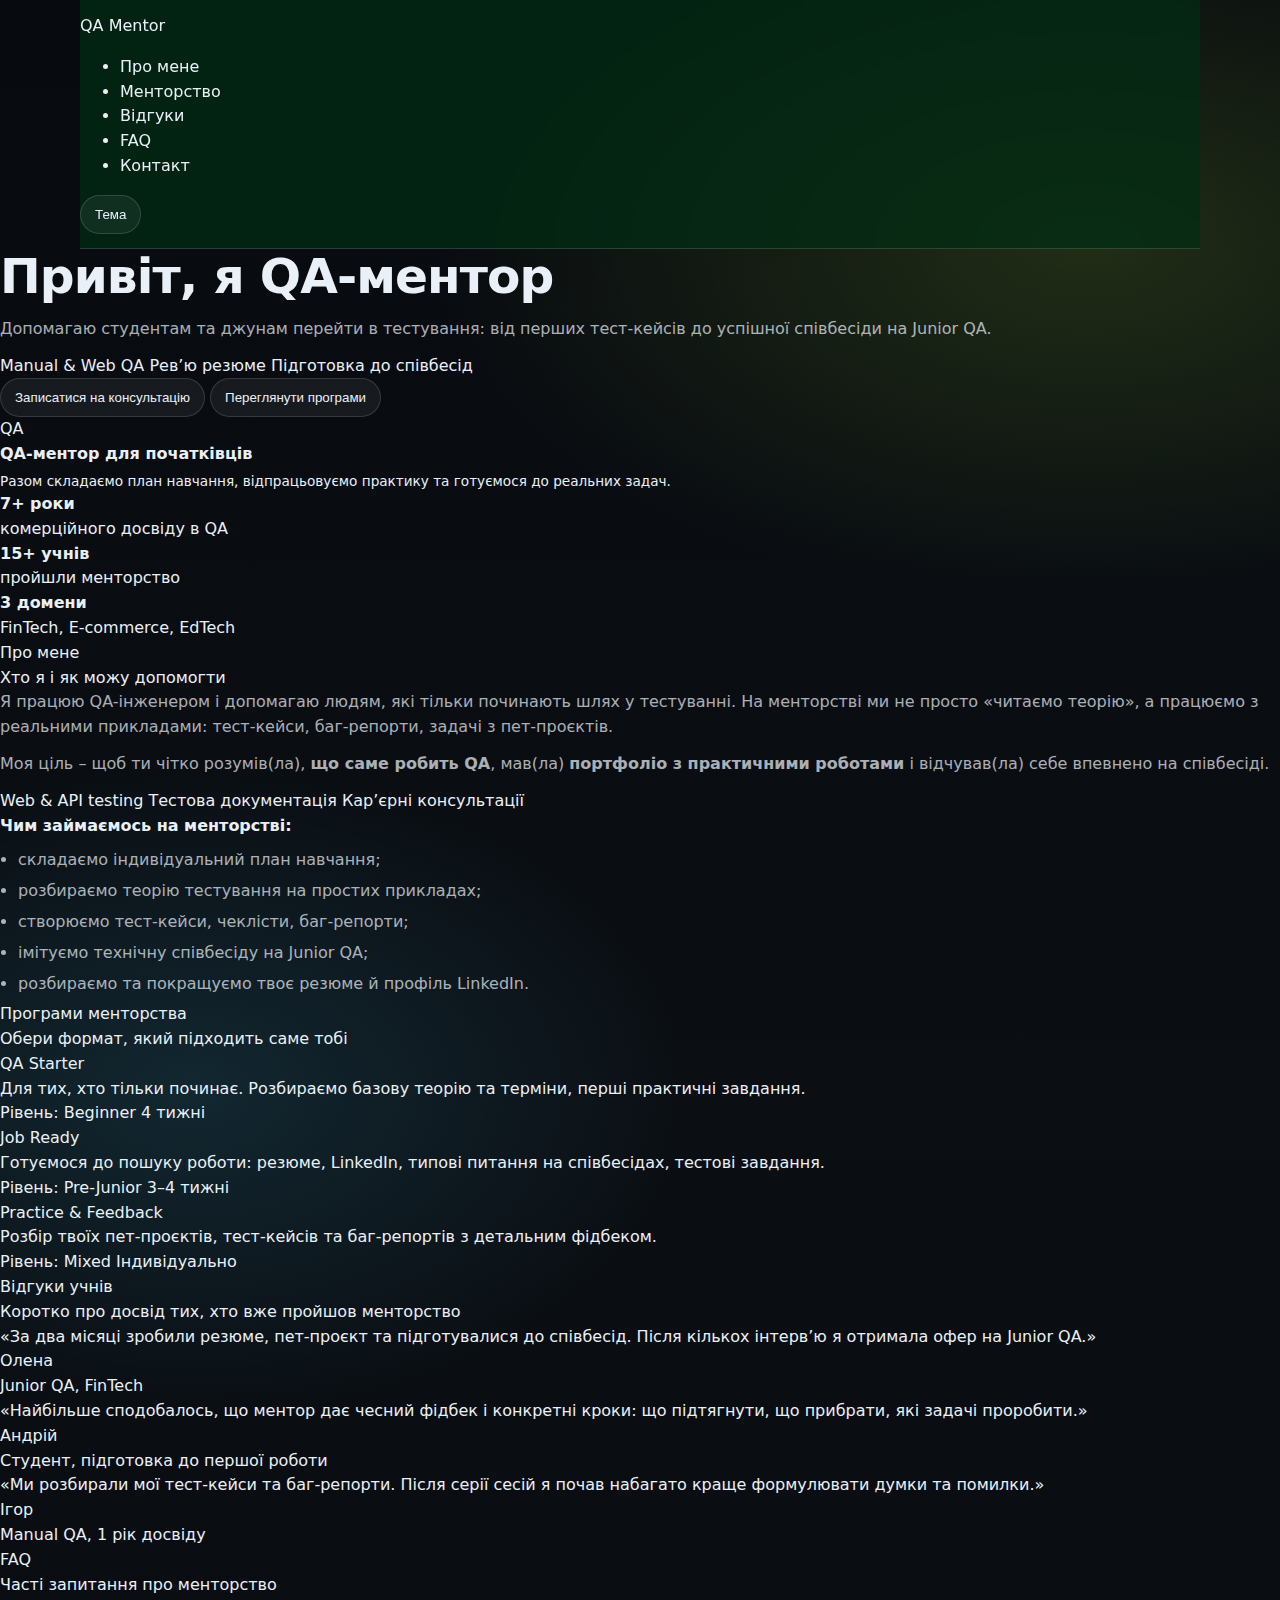
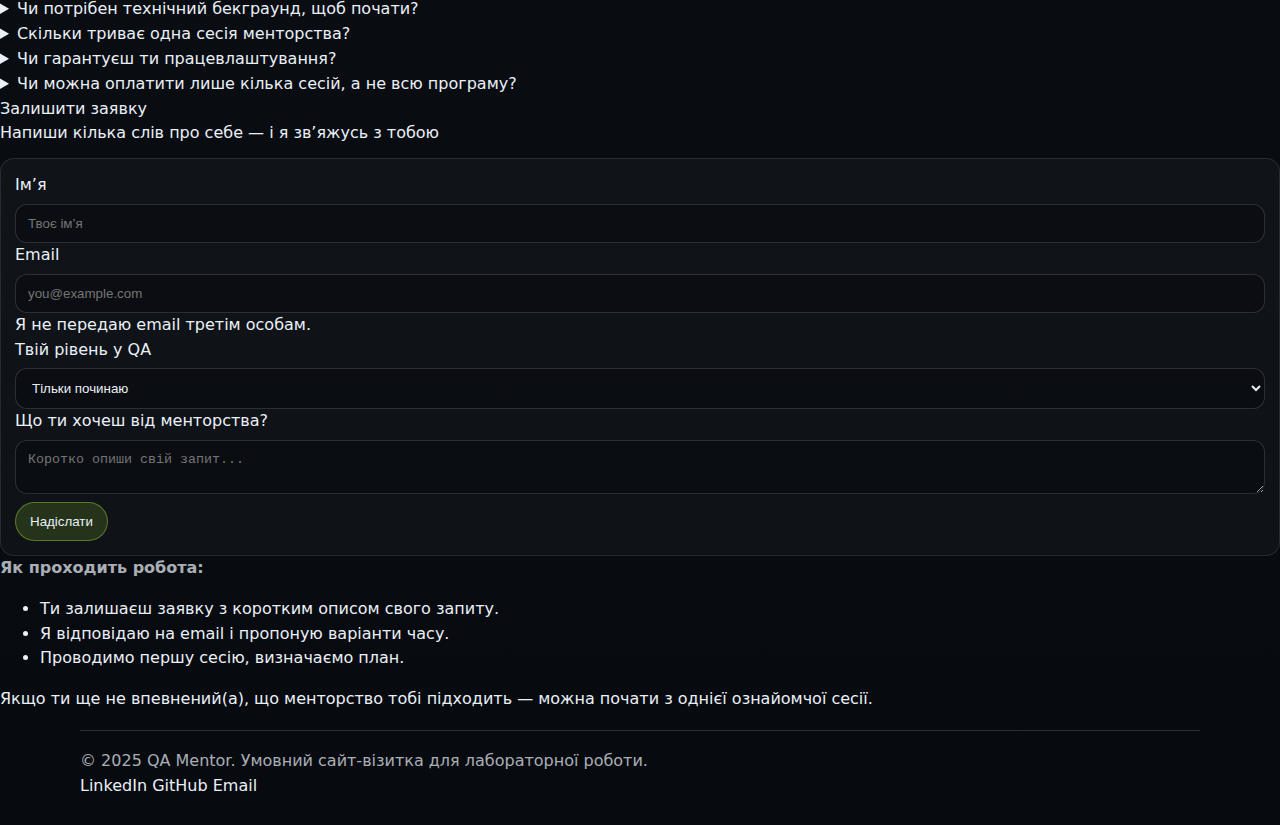
<file: index.html>
<!DOCTYPE html>
<html lang="uk">
<head>
  <meta charset="UTF-8" />
  <title>QA Mentor – Сайт-візитка</title>
  <meta name="viewport" content="width=device-width, initial-scale=1" />
  <link rel="stylesheet" href="style.css" />
</head>
<body>
  <header>
    <div class="container header-inner">
      <div class="logo">QA Mentor</div>
      <nav>
        <ul>
          <li><a href="#about">Про мене</a></li>
          <li><a href="#services">Менторство</a></li>
          <li><a href="#testimonials">Відгуки</a></li>
          <li><a href="#faq">FAQ</a></li>
          <li><a href="#contact">Контакт</a></li>
        </ul>
      </nav>
      <div>
        <button class="btn-ghost btn theme-toggle" type="button" id="themeToggle">
          Тема
        </button>
      </div>
    </div>
  </header>

    <!-- HERO -->
  <section class="hero">
    <div class="container hero-inner">
      <div>
        <h1 class="hero-title">Привіт, я QA-ментор</h1>
        <p class="hero-subtitle">
          Допомагаю студентам та джунам перейти в тестування: від перших тест-кейсів до
          успішної співбесіди на Junior QA.
        </p>
        <div class="hero-tags">
          <span class="tag">Manual &amp; Web QA</span>
          <span class="tag">Рев’ю резюме</span>
          <span class="tag">Підготовка до співбесід</span>
        </div>
        <div class="hero-buttons">
          <a href="#contact"><button class="btn">Записатися на консультацію</button></a>
          <a href="#services"><button class="btn btn-ghost">Переглянути програми</button></a>
        </div>
      </div>
      <div class="hero-card">
        <div class="hero-avatar">QA</div>
        <div><strong>QA-ментор для початківців</strong></div>
        <div style="font-size: 0.85rem; margin-top: 4px;">
          Разом складаємо план навчання, відпрацьовуємо практику та готуємося до реальних задач.
        </div>
        <div class="hero-stat-grid">
          <div class="hero-stat">
            <div style="font-weight: 600;">7+ роки</div>
            <div>комерційного досвіду в QA</div>
          </div>
          <div class="hero-stat">
            <div style="font-weight: 600;">15+ учнів</div>
            <div>пройшли менторство</div>
          </div>
          <div class="hero-stat">
            <div style="font-weight: 600;">3 домени</div>
            <div>FinTech, E-commerce, EdTech</div>
          </div>
        </div>
      </div>
    </div>
  </section>

  <!-- ABOUT -->
  <section id="about">
    <div class="container">
      <div class="section-header">
        <div>
          <div class="section-title">Про мене</div>
          <div class="section-subtitle">Хто я і як можу допомогти</div>
        </div>
      </div>

      <div class="about-grid">
        <div class="about-card">
          <p>
            Я працюю QA-інженером і допомагаю людям, які тільки починають шлях у тестуванні.
            На менторстві ми не просто «читаємо теорію», а працюємо з реальними прикладами:
            тест-кейси, баг-репорти, задачі з пет-проєктів.
          </p>
          <p>
            Моя ціль – щоб ти чітко розумів(ла), <strong>що саме робить QA</strong>, мав(ла)
            <strong>портфоліо з практичними роботами</strong> і відчував(ла) себе впевнено на співбесіді.
          </p>
          <div class="badge-row">
            <span class="badge">Web &amp; API testing</span>
            <span class="badge">Тестова документація</span>
            <span class="badge">Кар’єрні консультації</span>
          </div>
        </div>
        <div class="about-card">
          <strong>Чим займаємось на менторстві:</strong>
          <ul>
            <li>складаємо індивідуальний план навчання;</li>
            <li>розбираємо теорію тестування на простих прикладах;</li>
            <li>створюємо тест-кейси, чеклісти, баг-репорти;</li>
            <li>імітуємо технічну співбесіду на Junior QA;</li>
            <li>розбираємо та покращуємо твоє резюме й профіль LinkedIn.</li>
          </ul>
        </div>
      </div>
    </div>
  </section>

  <!-- SERVICES -->
  <section id="services">
    <div class="container">
      <div class="section-header">
        <div>
          <div class="section-title">Програми менторства</div>
          <div class="section-subtitle">Обери формат, який підходить саме тобі</div>
        </div>
      </div>

      <div class="card-grid">
        <div class="card">
          <div class="card-title">QA Starter</div>
          <div>Для тих, хто тільки починає. Розбираємо базову теорію та терміни, перші практичні завдання.</div>
          <div class="chip-row">
            <span class="chip">Рівень: Beginner</span>
            <span class="chip">4 тижні</span>
          </div>
        </div>
        <div class="card">
          <div class="card-title">Job Ready</div>
          <div>Готуємося до пошуку роботи: резюме, LinkedIn, типові питання на співбесідах, тестові завдання.</div>
          <div class="chip-row">
            <span class="chip">Рівень: Pre-Junior</span>
            <span class="chip">3–4 тижні</span>
          </div>
        </div>
        <div class="card">
          <div class="card-title">Practice &amp; Feedback</div>
          <div>Розбір твоїх пет-проєктів, тест-кейсів та баг-репортів з детальним фідбеком.</div>
          <div class="chip-row">
            <span class="chip">Рівень: Mixed</span>
            <span class="chip">Індивідуально</span>
          </div>
        </div>
      </div>
    </div>
  </section>

  <!-- TESTIMONIALS -->
  <section id="testimonials">
    <div class="container">
      <div class="section-header">
        <div>
          <div class="section-title">Відгуки учнів</div>
          <div class="section-subtitle">Коротко про досвід тих, хто вже пройшов менторство</div>
        </div>
      </div>

      <div class="card-grid">
        <div class="card testimonial">
          <div>«За два місяці зробили резюме, пет-проєкт та підготувалися до співбесід. Після кількох інтерв’ю я отримала офер на Junior QA.»</div>
          <div class="testimonial-name">Олена</div>
          <div class="testimonial-role">Junior QA, FinTech</div>
        </div>
        <div class="card testimonial">
          <div>«Найбільше сподобалось, що ментор дає чесний фідбек і конкретні кроки: що підтягнути, що прибрати, які задачі проробити.»</div>
          <div class="testimonial-name">Андрій</div>
          <div class="testimonial-role">Студент, підготовка до першої роботи</div>
        </div>
        <div class="card testimonial">
          <div>«Ми розбирали мої тест-кейси та баг-репорти. Після серії сесій я почав набагато краще формулювати думки та помилки.»</div>
          <div class="testimonial-name">Ігор</div>
          <div class="testimonial-role">Manual QA, 1 рік досвіду</div>
        </div>
      </div>
    </div>
  </section>

  <!-- FAQ -->
  <section id="faq">
    <div class="container">
      <div class="section-header">
        <div>
          <div class="section-title">FAQ</div>
          <div class="section-subtitle">Часті запитання про менторство</div>
        </div>
      </div>

      <div class="faq-list">
        <details>
          <summary>Чи потрібен технічний бекграунд, щоб почати?</summary>
          <p>Ні. Достатньо базового рівня комп’ютерної грамотності та бажання вчитись. Я допоможу розкласти все по поличках.</p>
        </details>
        <details>
          <summary>Скільки триває одна сесія менторства?</summary>
          <p>Зазвичай 60–90 хвилин. Формат підбираємо індивідуально під твій розклад.</p>
        </details>
        <details>
          <summary>Чи гарантуєш ти працевлаштування?</summary>
          <p>Я не можу гарантувати офер, але допоможу зробити все, що від тебе залежить: сильне резюме, впевнені відповіді та реальний досвід задач.</p>
        </details>
        <details>
          <summary>Чи можна оплатити лише кілька сесій, а не всю програму?</summary>
          <p>Так, можна домовитися про разові консультації або невеликий пакет сесій.</p>
        </details>
      </div>
    </div>
  </section>

  <!-- CONTACT -->
  <section id="contact">
    <div class="container">
      <div class="section-header">
        <div>
          <div class="section-title">Залишити заявку</div>
          <div class="section-subtitle">Напиши кілька слів про себе — і я зв’яжусь з тобою</div>
        </div>
      </div>

      <div class="contact-grid">
        <form id="contactForm">
          <div class="form-row">
            <label for="name">Ім’я</label>
            <input type="text" id="name" name="name" placeholder="Твоє ім’я" required />
          </div>
          <div class="form-row">
            <label for="email">Email</label>
            <input type="email" id="email" name="email" placeholder="you@example.com" required />
            <div class="helper">Я не передаю email третім особам.</div>
          </div>
          <div class="form-row">
            <label for="level">Твій рівень у QA</label>
            <select id="level" name="level">
              <option value="beginner">Тільки починаю</option>
              <option value="learning">Уже навчаюся, хочу структуру</option>
              <option value="working">Вже працюю, хочу рости</option>
            </select>
          </div>
          <div class="form-row">
            <label for="goal">Що ти хочеш від менторства?</label>
            <textarea id="goal" name="goal" placeholder="Коротко опиши свій запит..." required></textarea>
          </div>
          <button class="btn" type="submit">Надіслати</button>
          <div id="formMessage" class="form-message"></div>
        </form>

        <div class="contact-side">
          <p><strong>Як проходить робота:</strong></p>
          <ul>
            <li>Ти залишаєш заявку з коротким описом свого запиту.</li>
            <li>Я відповідаю на email і пропоную варіанти часу.</li>
            <li>Проводимо першу сесію, визначаємо план.</li>
          </ul>
          <div class="contact-highlight">
            Якщо ти ще не впевнений(а), що менторство тобі підходить — можна почати з
            однієї ознайомчої сесії.
          </div>
        </div>
      </div>
    </div>
  </section>

  <footer>
    <div class="container footer-inner">
      <div>© 2025 QA Mentor. Умовний сайт-візитка для лабораторної роботи.</div>
      <div class="footer-links">
        <a href="#">LinkedIn</a>
        <a href="#">GitHub</a>
        <a href="#">Email</a>
      </div>
    </div>
  </footer>

  <script>
    // Тема (light/dark) з localStorage
    const themeToggle = document.getElementById("themeToggle");
    const body = document.body;

    function applyTheme(theme) {
      if (theme === "dark") {
        body.classList.add("dark");
      } else {
        body.classList.remove("dark");
      }
    }

    const savedTheme = localStorage.getItem("qa_theme") || "light";
    applyTheme(savedTheme);

    themeToggle.addEventListener("click", () => {
      const current = body.classList.contains("dark") ? "dark" : "light";
      const next = current === "dark" ? "light" : "dark";
      applyTheme(next);
      localStorage.setItem("qa_theme", next);
    });

    // Обробка форми (демо-логіка для лаби)
    const form = document.getElementById("contactForm");
    const formMessage = document.getElementById("formMessage");

    form.addEventListener("submit", (e) => {
      e.preventDefault();
      const name = form.name.value.trim();
      const email = form.email.value.trim();
      const goal = form.goal.value.trim();

      if (!name || !email || !goal) {
        formMessage.textContent = "Заповни, будь ласка, усі обов’язкові поля.";
        formMessage.className = "form-message err";
        return;
      }

      // Імітація відправки: зберігаємо в localStorage
      const stored = JSON.parse(localStorage.getItem("qa_requests") || "[]");
      stored.push({
        name,
        email,
        level: form.level.value,
        goal,
        createdAt: new Date().toISOString(),
      });
      localStorage.setItem("qa_requests", JSON.stringify(stored));

      formMessage.textContent = "Дякую! Заявку збережено (демо для лаби).";
      formMessage.className = "form-message ok";
      form.reset();
    });
  </script>
</body>
</html>
</file>
<file: style.css>
:root{
  --bg:#070A0F;
  --bg2:#0B0F14;
  --surface: rgba(255,255,255,.06);
  --surface2: rgba(255,255,255,.10);
  --text:#EAF0F7;
  --muted: rgba(234,240,247,.72);
  --border: rgba(255,255,255,.14);
  --accent:#B6FF3B;
  --accent2:#46D7FF;
  --shadow: 0 18px 45px rgba(0,0,0,.45);
  --radius: 16px;
  --max: 1120px;
}

*{ box-sizing: border-box; }
html{ scroll-behavior: smooth; }

#WakeFlow_logo{
  border-radius: 100%;
  background: transparent;
}

body{
  margin:0;
  font-family: system-ui,-apple-system,Segoe UI,Roboto,Arial,sans-serif;
  line-height: 1.55;
  color: var(--text);
  background:
    radial-gradient(1100px 600px at 85% 10%, rgba(182,255,59,.14), transparent 60%),
    radial-gradient(900px 600px at 15% 45%, rgba(70,215,255,.12), transparent 55%),
    linear-gradient(180deg, var(--bg) 0%, var(--bg2) 45%, var(--bg) 100%);
}

img{ display:block; max-width:100%; height:auto; }

header, main, footer{
  width: min(var(--max), calc(100% - 32px));
  margin-inline: auto;
}

h1,h2,h3,h4{ line-height:1.15; margin:0 0 12px; letter-spacing:-0.2px; }
h1{ font-size: clamp(28px, 3.8vw, 54px); letter-spacing:-0.9px; }
h2{ font-size: clamp(20px, 2.2vw, 30px); }
h3{ font-size: 18px; }
h4{ font-size: 16px; color: var(--muted); margin-top: 18px; }

p{ margin:0 0 12px; color: var(--muted); }
a{ color: var(--text); text-decoration:none; }
a:hover{ color: var(--accent); }

/* HEADER */
header{
  position: sticky;
  top:0;
  z-index: 20;
  padding: 14px 0;
  background: rgba(1, 44, 20, 0.72);
  backdrop-filter: blur(10px);
  border-bottom: 1px solid var(--border);

  display:flex;
  align-items:center;
  justify-content: space-between;
  gap: 18px;
}

header > div a{
  display:inline-flex;
  align-items:center;
  gap: 12px;
}

nav[aria-label="Головна навігація"] ul{
  list-style:none;
  display:flex;
  flex-wrap:wrap;
  gap:10px;
  padding:0;
  margin:0;
  justify-content:flex-end;
}

nav[aria-label="Головна навігація"] a{
  display:inline-block;
  padding: 10px 12px;
  border-radius: 999px;
  border: 1px solid transparent;
  background: transparent;
  color: var(--text);
}

nav[aria-label="Головна навігація"] a:hover{
  border-color: var(--border);
  background: rgba(255,255,255,.05);
}

nav[aria-label="Головна навігація"] li:last-child a{
  border-color: rgba(182,255,59,.35);
  background: rgba(182,255,59,.12);
}

/* MAIN + SECTIONS */
main{ padding: 22px 0 34px; }

main > section{
  margin: 18px 0;
  padding: 20px;
  border: 1px solid var(--border);
  border-radius: var(--radius);
  background: var(--surface);
  box-shadow: 0 10px 26px rgba(0,0,0,.22);
}

/* HERO */
main > section:first-of-type{
  padding: 0;
  overflow: hidden;
  background: #05070b;
  box-shadow: var(--shadow);
}

main > section:first-of-type figure{
  margin: 0;
  position: relative;
}

main > section:first-of-type figure img{
  width: 100%;
  height: 700px;
  object-fit: cover;
  opacity: .88;
}

main > section:first-of-type figure::after{
  content:"";
  position:absolute;
  inset:0;
  background: linear-gradient(90deg, rgba(7,10,15,.92) 0%, rgba(7,10,15,.55) 55%, rgba(7,10,15,.24) 100%);
}

main > section:first-of-type figcaption{
  position: absolute;
  left: 18px;
  top: 16px;
  z-index: 2;
  font-size: 13px;
  color: rgba(234,240,247,.78);
  background: rgba(0,0,0,.25);
  border: 1px solid rgba(255,255,255,.12);
  padding: 6px 10px;
  border-radius: 999px;
  backdrop-filter: blur(8px);
}

main > section:first-of-type h1,
main > section:first-of-type p{
  position: relative;
  z-index: 2;
}

main > section:first-of-type h1{
  margin-top: -210px;
  padding: 0 20px;
  color: var(--text);
}

main > section:first-of-type p{
  padding: 0 20px;
  max-width: 78ch;
}

main > section:first-of-type p:last-of-type{
  display:flex;
  flex-wrap:wrap;
  gap:10px;
  align-items:center;
  padding-bottom: 18px;
}

/* Buttons */
.btn{
  display:inline-flex;
  align-items:center;
  justify-content:center;
  padding: 11px 14px;
  border-radius: 999px;
  border: 1px solid var(--border);
  background: rgba(255,255,255,.06);
  color: var(--text);
}

.btn:hover{ background: rgba(255,255,255,.10); }

.btn.primary{
  border-color: rgba(182,255,59,.35);
  background: rgba(182,255,59,.14);
}

/* ABOUT cards */
#about article{
  margin-top: 14px;
  padding: 14px;
  border: 1px solid rgba(255,255,255,.10);
  border-radius: 14px;
  background: rgba(255,255,255,.03);
}

#about ul, #about ol{
  margin: 10px 0 0;
  padding-left: 18px;
  color: var(--muted);
}
#about li{ margin: 6px 0; }

/* TABLE */
.table-wrap{
  overflow-x: auto;
  border-radius: 14px;
  border: 1px solid var(--border);
  background: rgba(255,255,255,.02);
}

table{
  width:100%;
  border-collapse: collapse;
  min-width: 720px;
}

caption{
  text-align:left;
  padding: 12px 12px 0;
  color: var(--muted);
  font-size:14px;
}

thead th{
  background: rgba(255,255,255,.05);
  color: var(--text);
  font-weight: 700;
}

th, td{
  padding: 12px;
  border-top: 1px solid var(--border);
  vertical-align: top;
}

tbody tr:hover{ background: rgba(182,255,59,.06); }

/* TEAM */
#team article{
  margin-top: 14px;
  padding: 14px;
  border: 1px solid rgba(255,255,255,.10);
  border-radius: 14px;
  background: rgba(255,255,255,.03);
}

#team figure{
  margin: 10px 0 10px;
  overflow:hidden;
  border-radius: 14px;
  border: 1px solid rgba(255,255,255,.10);
}

#team figure img{
  width:100%;
  height: 500px;
  object-fit: cover;
}

#team figcaption{
  padding: 10px 12px;
  color: var(--muted);
  background: rgba(0,0,0,.20);
}

/* GALLERY */
.gallery-grid{
  display:grid;
  grid-template-columns: repeat(3, 1fr);
  gap: 12px;
  margin-top: 12px;
}

.gallery-grid figure{
  margin: 0;
  border: 1px solid rgba(255,255,255,.10);
  border-radius: 14px;
  overflow: hidden;
  background: rgba(255,255,255,.03);
}

.gallery-grid img{
  width:100%;
  height: 220px;
  object-fit: cover;
}

.gallery-grid figcaption{
  padding: 10px 12px;
  color: var(--muted);
}

/* FORM */
#contact form{
  margin-top: 12px;
  padding: 14px;
  border: 1px solid rgba(255,255,255,.10);
  border-radius: 14px;
  background: rgba(255,255,255,.03);
}

fieldset{
  border: 1px solid rgba(255,255,255,.12);
  border-radius: 12px;
  padding: 12px;
  margin: 0 0 12px;
}

legend{ padding: 0 8px; color: var(--muted); }

label{ display:inline-block; margin-bottom: 6px; }

input, select, textarea{
  width: 100%;
  padding: 11px 12px;
  border-radius: 12px;
  border: 1px solid rgba(255,255,255,.14);
  background: rgba(7,10,15,.55);
  color: var(--text);
  outline: none;
}

input:focus, select:focus, textarea:focus{
  border-color: rgba(70,215,255,.55);
  box-shadow: 0 0 0 4px rgba(70,215,255,.12);
}

input[type="radio"], input[type="checkbox"]{
  width: auto;
  margin-right: 8px;
  transform: translateY(1px);
}

.two-col{
  display:grid;
  grid-template-columns: 1fr 1fr;
  gap: 12px;
}

.radio-row label{
  display:inline-flex;
  align-items:center;
  gap: 8px;
  margin-right: 14px;
}

.check-row label{
  display:inline-flex;
  align-items:flex-start;
  gap: 10px;
}

.form-actions{
  display:flex;
  flex-wrap:wrap;
  gap: 10px;
  margin-top: 8px;
}

button{
  cursor:pointer;
  padding: 11px 14px;
  border-radius: 999px;
  border: 1px solid var(--border);
  background: rgba(255,255,255,.06);
  color: var(--text);
}

button:hover{ background: rgba(255,255,255,.10); }

button[type="submit"]{
  border-color: rgba(182,255,59,.35);
  background: rgba(182,255,59,.14);
}

/* STATUS MESSAGES */
.status{
  margin-top: 10px;
  padding: 10px 12px;
  border-radius: 14px;
  border: 1px solid rgba(255,255,255,.14);
  background: rgba(255,255,255,.04);
  color: var(--text);
}

.status.info{
  border-color: rgba(70,215,255,.35);
  background: rgba(70,215,255,.08);
}

.status.success{
  border-color: rgba(182,255,59,.35);
  background: rgba(182,255,59,.10);
}

.status.error{
  border-color: rgba(255,86,86,.40);
  background: rgba(255,86,86,.10);
}

/* Address */
address{
  margin-top: 12px;
  padding: 12px 14px;
  border-radius: 14px;
  border: 1px solid rgba(255,255,255,.10);
  background: rgba(255,255,255,.03);
  font-style: normal;
}

/* FOOTER */
footer{
  margin-top: 18px;
  padding: 18px 0 26px;
  border-top: 1px solid var(--border);
  color: var(--muted);
}

/* Responsive */
@media (max-width: 980px){
  main > section:first-of-type figure img{ height: 420px; }
  .gallery-grid{ grid-template-columns: repeat(2, 1fr); }
}

@media (max-width: 640px){
  header{ flex-direction: column; align-items: flex-start; }
  nav[aria-label="Головна навігація"] ul{ justify-content: flex-start; }
  main > section{ padding: 16px; }
  main > section:first-of-type h1{ margin-top: -240px; }
  .gallery-grid{ grid-template-columns: 1fr; }
  .two-col{ grid-template-columns: 1fr; }
}

/* Business page: make UC blocks look like cards */
main article{
  margin-top: 14px;
  padding: 14px;
  border: 1px solid rgba(255,255,255,.10);
  border-radius: 14px;
  background: rgba(255,255,255,.03);
}
</file>
